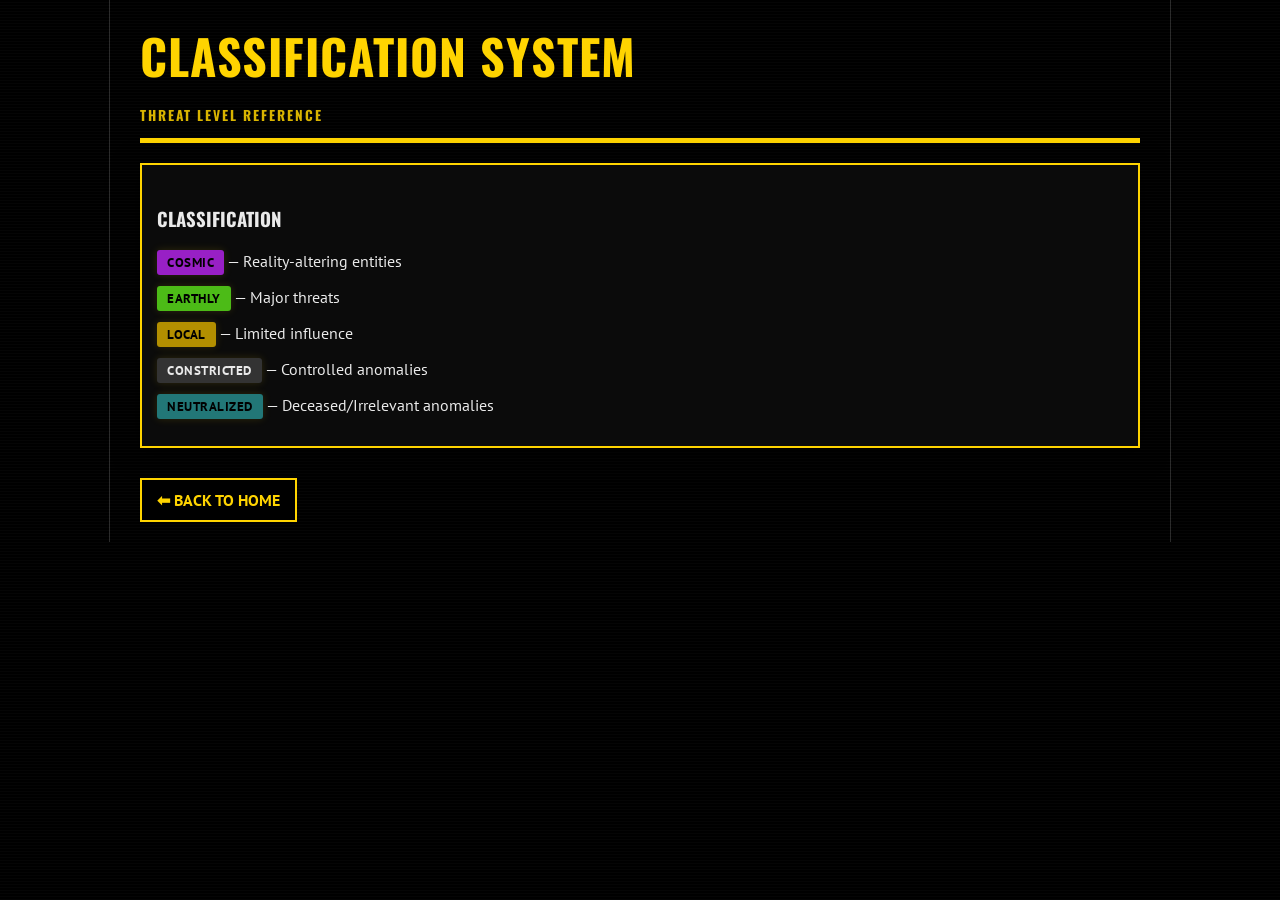
<file: classifications.html>
<!DOCTYPE html>
<html>
<head>
    <title>Classification System</title>
    <link rel="stylesheet" href="style.css">
</head>
<body>
<header>
    <h1>CLASSIFICATION SYSTEM</h1>
    <p>THREAT LEVEL REFERENCE</p>
</header>

<div class="legend">
    <h3>CLASSIFICATION</h3>
    <p><span class="class cosmic">COSMIC</span> — Reality-altering entities</p>
    <p><span class="class earthly">EARTHLY</span> — Major threats</p>
    <p><span class="class local">LOCAL</span> — Limited influence</p>
    <p><span class="class seldom">CONSTRICTED</span> — Controlled anomalies</p>
    <p><span class="class neutralized">NEUTRALIZED</span> — Deceased/Irrelevant anomalies</p>
</div>

<a href="index.html" class="backBtn">⬅ BACK TO HOME</a>

</body>
</html>
</file>
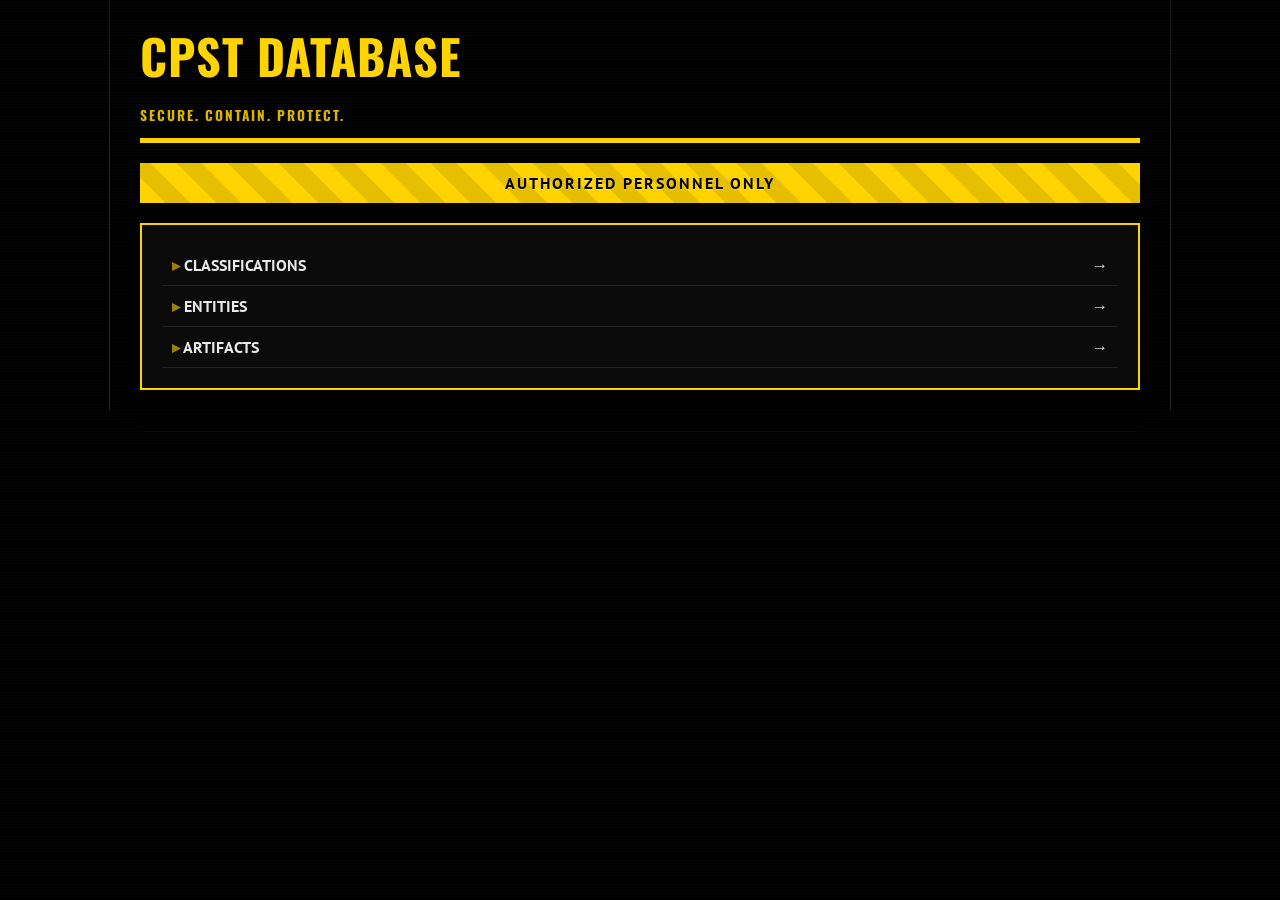
<file: homepage.html>
<!DOCTYPE html>
<html>
<head>
    <title>CPST Database</title>
    <link rel="stylesheet" href="style.css">
</head>
<body>

<header>
    <h1>CPST DATABASE</h1>
    <p>SECURE. CONTAIN. PROTECT.</p>
</header>

<div class="warning">
    AUTHORIZED PERSONNEL ONLY
</div>

<div class="database">
    <div class="entry">
        <a href="classifications.html">CLASSIFICATIONS</a>
        <span>&rarr;</span>
    </div>
    <div class="entry">
        <a href="index.html">ENTITIES</a>
        <span>&rarr;</span>
    </div>
    <div class="entry">
        <a href="artifacts.html">ARTIFACTS</a>
        <span>&rarr;</span>
    </div>
</div>

</body>
</html>
</file>
<file: style.css>
@import url('https://fonts.googleapis.com/css2?family=PT+Sans:wght@400;700&family=Oswald:wght@400;600;700&family=Roboto+Mono:wght@400;700&display=swap');

body {
    font-family: 'PT Sans', Arial, sans-serif;
    background: #000000;   /* pure black */
    color: #eaeaea;
    max-width: 1000px;
    margin: auto;
    padding: 20px;
}
/* HEADER */
header {
    border-bottom: 5px solid #ffd400; /* yellow accent */
    margin-bottom: 20px;
}
header h1 {
    margin: 0;
    font-size: 3rem;
    color: #ffd400;
    font-family: 'Oswald', Arial, sans-serif;
    letter-spacing: 1px;
}
header p {
    color: #ffd400;
    font-weight: bold;
    font-family: 'Oswald', Arial, sans-serif;
}
/* === SCP STYLE UPGRADES === */
.warning {
    background: #ffd400;
    color: black;
    text-align: center;
    padding: 10px;
    font-weight: bold;
    margin-bottom: 20px;
    letter-spacing: 2px;
    text-transform: uppercase;
}
.entry {
    display: flex;
    justify-content: space-between;
    padding: 10px;
    border-bottom: 1px solid #222;
    transition: 0.2s;
}
.entry:hover {
    background: #111;
    padding-left: 15px;
}
/* 3. Scanline overlay effect */
body::before {
    content: "";
    position: fixed;
    top: 0;
    left: 0;
    width: 100%;
    height: 100%;
    background: repeating-linear-gradient(
        0deg,
        rgba(255, 255, 255, 0.02),
        rgba(255, 255, 255, 0.02) 1px,
        transparent 1px,
        transparent 3px
    );
    pointer-events: none;
}
/* MAIN CONTENT BOX */
.database {
    background: #0b0b0b;
    border: 2px solid #ffd400;
    padding: 20px;
}
.entry a {
    text-decoration: none;
    color: #eaeaea;
    font-weight: bold;
}
.entry a:hover {
    color: #ffd400;
}
/* FILE VIEW */
.file {
    border: 2px solid #ffd400;
    padding: 20px;
    background: #0a0a0a;
}
/* HEADINGS */
h2 {
    border-bottom: 2px solid #ffd400;
    padding-bottom: 5px;
    color: #ffd400;
    font-family: 'Oswald', Arial, sans-serif;
    letter-spacing: 0.5px;
}
h3 {
    margin-top: 25px;
    font-family: 'Oswald', Arial, sans-serif;
}
/* CLASS TAGS */
.class {
    padding: 4px 10px;
    border-radius: 3px;
    font-size: 0.8rem;
    font-weight: bold;
    color: black;
}
/* POWER LEVELS */
.cosmic {
    background: #9820C5;
}
.earthly {
    background: #4CBB17;
}
.local {
    background: #b38f00;
    color: black;
}
.seldom {
    background: #333;
    color: #eaeaea;
}
.neutralized {
   background: #277;
}
/* LEGEND */
.legend {
    background: #0b0b0b;
    border: 2px solid #ffd400;
    padding: 15px;
    margin-bottom: 20px;
}
select,
input,
textarea {
    width: 100%;
    padding: 10px;
    background: #111;
    color: #eaeaea;
    border: 2px solid #ffd400;
    margin-bottom: 10px;
    box-sizing: border-box;
}
textarea {
    min-height: 150px;
}
button {
    background: #ffd400;
    color: black;
    border: none;
    padding: 10px 20px;
    font-weight: bold;
    cursor: pointer;
    font-family: 'Oswald', Arial, sans-serif;
    letter-spacing: 0.5px;
}
button:hover {
    background: #ffea66;
}
.backBtn {
    display: inline-block;
    margin-top: 10px;
    padding: 10px 15px;
    background: black;
    color: #ffd400;
    border: 2px solid #ffd400;
    text-decoration: none;
    font-weight: bold;
}
.backBtn:hover {
    background: #ffd400;
    color: black;
}
.redacted-normal {
    background: #eaeaea;
    color: #eaeaea;
    padding: 0 4px;
    border-radius: 2px;
    user-select: none;
}
.redacted-heavy {
    background: #444;
    color: #444;
    padding: 0 4px;
    border: 1px solid #444;
    user-select: none;
}
.redacted-cosmic {
    background: #9820C5;
    color: #9820C5;
    padding: 0 4px;
    text-shadow: 0 0 8px purple;
    font-weight: bold;
    user-select: none;
}

/* =========================================
   ADDED: entry body text + log styling
   (these elements had no rules before, so
   they were falling back to browser defaults)
========================================= */

.entryText {
    text-align: justify;
    line-height: 1.6;
    margin-top: 10px;
    margin-bottom: 10px;
}

#descriptionView,
#containmentView,
#addendumView {
    text-align: justify;
    line-height: 1.6;
}

#descriptionView p,
#containmentView p,
#addendumView p {
    margin: 0 0 14px 0;
}

#descriptionView p:last-child,
#containmentView p:last-child,
#addendumView p:last-child {
    margin-bottom: 0;
}

#activityLog {
    margin-top: 10px;
}

.logEntry {
    border-left: 3px solid #ffd400;
    background: #0b0b0b;
    padding: 8px 12px;
    margin-bottom: 10px;
}

.logEntry strong {
    color: #ffd400;
}

/* =========================================
   ENTRY GATE OVERLAY
========================================= */

#gateOverlay {
    position: fixed;
    top: 0;
    left: 0;
    width: 100%;
    height: 100%;
    background: #000000;
    display: flex;
    align-items: center;
    justify-content: center;
    z-index: 1000;
}

#gateContent {
    text-align: center;
}

#gateTitle {
    font-family: 'Oswald', Arial, sans-serif;
    color: #ffd400;
    font-size: 2.6rem;
    letter-spacing: 2px;
    margin: 0;
    animation: flicker 3s infinite;
}

#gateSubtitle {
    font-family: 'PT Sans', Arial, sans-serif;
    color: #888;
    letter-spacing: 3px;
    margin-top: 10px;
    margin-bottom: 40px;
}

#enterBtn {
    font-family: 'Oswald', Arial, sans-serif;
    background: transparent;
    color: #ffd400;
    border: 2px solid #ffd400;
    padding: 14px 50px;
    font-size: 1.1rem;
    letter-spacing: 3px;
    cursor: pointer;
    transition: background-color 0.25s ease, color 0.25s ease, box-shadow 0.25s ease;
}

#enterBtn:hover {
    background: #ffd400;
    color: black;
    box-shadow: 0 0 25px rgba(255, 212, 0, 0.5);
}

/* Flicker effect on title, like an old terminal screen */
@keyframes flicker {
    0%, 19%, 21%, 23%, 25%, 54%, 56%, 100% {
        opacity: 1;
        text-shadow: 0 0 8px rgba(255, 212, 0, 0.6);
    }
    20%, 22%, 24%, 55% {
        opacity: 0.4;
        text-shadow: none;
    }
}

/* Gate exit animation: fades and zooms out */
#gateOverlay.gate-exit {
    animation: gateFadeOut 0.7s ease forwards;
}

@keyframes gateFadeOut {
    0% {
        opacity: 1;
        transform: scale(1);
    }
    100% {
        opacity: 0;
        transform: scale(1.05);
    }
}

/* Main content fade/slide in once unlocked */
#mainContent.content-enter {
    animation: contentFadeIn 0.8s ease;
}

@keyframes contentFadeIn {
    0% {
        opacity: 0;
        transform: translateY(15px);
    }
    100% {
        opacity: 1;
        transform: translateY(0);
    }
}

/* =========================================
   ENTRY HEADER EDIT FIELDS
========================================= */

#titleEdit,
#classificationEdit,
#containmentStatusEdit {
    background: #111;
    color: #ffd400;
    border: 2px solid #ffd400;
    padding: 6px 10px;
    font-family: 'Oswald', Arial, sans-serif;
    margin: 4px 0 10px 0;
    box-sizing: border-box;
}

#titleEdit {
    font-size: 1.4rem;
    width: 100%;
    max-width: 500px;
}

#classificationEdit {
    font-size: 1rem;
}

#containmentStatusEdit {
    font-size: 1rem;
    width: 100%;
    max-width: 500px;
}

/* =========================================
   ADMIN PANEL: STACKED PANELS + CLASSIFICATION MANAGEMENT
========================================= */

.file {
    margin-bottom: 30px;
}

#classificationList .entry {
    display: flex;
    align-items: center;
    gap: 12px;
    flex-wrap: wrap;
}

#classificationList .entry .class {
    min-width: 100px;
    text-align: center;
}

#classificationList input[type="color"] {
    width: 50px;
    height: 36px;
    padding: 2px;
    border: 2px solid #ffd400;
    background: #111;
    cursor: pointer;
}

.saveClassBtn,
.deleteClassBtn {
    padding: 8px 14px;
    font-size: 0.85rem;
}

.deleteClassBtn {
    background: #444;
    color: #eaeaea;
}

.deleteClassBtn:hover {
    background: #b33;
    color: white;
}

input[type="color"] {
    width: 60px;
    height: 40px;
    padding: 2px;
    border: 2px solid #ffd400;
    background: #111;
    cursor: pointer;
}

/* =========================================
   ADMIN PANEL TABS
========================================= */

.tabBar {
    display: flex;
    gap: 0;
    margin-bottom: 0;
    border-bottom: 2px solid #ffd400;
}

.tabBtn {
    flex: 1;
    background: #0b0b0b;
    color: #888;
    border: 2px solid #ffd400;
    border-bottom: none;
    padding: 14px 10px;
    font-family: 'Oswald', Arial, sans-serif;
    font-weight: 700;
    letter-spacing: 1px;
    cursor: pointer;
    transition: background-color 0.2s ease, color 0.2s ease;
}

.tabBtn + .tabBtn {
    border-left: none;
}

.tabBtn:hover {
    background: #111;
    color: #ffd400;
}

.tabBtn.active {
    background: #ffd400;
    color: black;
}

.file {
    border-top: none;
    margin-top: 0;
}

/* =========================================
   CLASSIFICATION REORDER BUTTONS
========================================= */

.reorderBtns {
    display: flex;
    flex-direction: column;
    gap: 2px;
}

.reorderBtns button {
    background: #111;
    color: #ffd400;
    border: 1px solid #ffd400;
    padding: 2px 8px;
    font-size: 0.75rem;
    cursor: pointer;
    line-height: 1;
}

.reorderBtns button:hover:not(:disabled) {
    background: #ffd400;
    color: black;
}

.reorderBtns button:disabled {
    opacity: 0.25;
    cursor: not-allowed;
}

/* =========================================
   LOADING STATES
========================================= */

.loadingText {
    color: #888;
    font-style: italic;
    letter-spacing: 2px;
    animation: loadingPulse 1.4s ease-in-out infinite;
}

@keyframes loadingPulse {
    0%, 100% { opacity: 0.4; }
    50% { opacity: 1; }
}

/* =========================================
   ENTITY / ARTIFACT IMAGES
========================================= */

.entityImage {
    display: block;
    max-width: 100%;
    max-height: 400px;
    width: auto;
    border: 2px solid #ffd400;
    margin: 14px 0;
    object-fit: contain;
    background: #0b0b0b;
}

#imageEdit {
    background: #111;
    color: #eaeaea;
    border: 2px solid #ffd400;
    padding: 8px;
    margin: 10px 0;
}

/* =========================================
   SCP AUTHENTICITY PASS
========================================= */

/* Page frame + vignette depth */
html {
    background: #000000;
}

body {
    position: relative;
    border-left: 1px solid #2a2a2a;
    border-right: 1px solid #2a2a2a;
    padding-left: 30px;
    padding-right: 30px;
}

body::after {
    content: "";
    position: fixed;
    top: 0;
    left: 0;
    width: 100%;
    height: 100%;
    pointer-events: none;
    box-shadow: inset 0 0 200px rgba(0, 0, 0, 0.85);
    z-index: -1;
}

/* Item number: monospace, stamped look */
#number {
    font-family: 'Roboto Mono', 'Oswald', monospace;
    letter-spacing: 4px;
    font-size: 2.4rem;
}

/* Classification / containment as compact stamp badges instead of full-width text */
#classTag,
#containmentTag {
    display: inline-block;
    font-family: 'Roboto Mono', monospace;
    font-size: 0.8rem;
    letter-spacing: 1px;
    background: #0b0b0b;
    border: 1px solid #ffd400;
    padding: 4px 12px;
    margin: 4px 6px 4px 0;
}

/* Roman-numeral section numbering for top-level section headers */
body {
    counter-reset: section;
}

h2 {
    counter-increment: section;
    font-size: 1.25rem;
    letter-spacing: 1.5px;
}

h2::before {
    content: counter(section, upper-roman) ". ";
    color: #ffd400;
    opacity: 0.7;
}

/* The entity/artifact title shouldn't be numbered like a section */
#title {
    counter-increment: 0;
}

#title::before {
    content: none;
}

/* Tighter document rhythm */
.entryText {
    font-size: 1rem;
}

/* Activity log: monospace timestamps for a system-log feel */
.logEntry strong {
    font-family: 'Roboto Mono', monospace;
    font-size: 0.85rem;
    letter-spacing: 0.5px;
}

/* Database entry rows: small directional marker for a file-index feel */
.entry a::before {
    content: "▸ ";
    color: #ffd400;
    opacity: 0.6;
}

/* Buttons: slightly more compact, bureaucratic stamp feel */
button {
    font-size: 0.85rem;
    padding: 9px 18px;
    letter-spacing: 1.5px;
}

button:active {
    box-shadow: inset 0 2px 6px rgba(0,0,0,0.5);
}

/* Warning banner: subtle hazard-stripe edge for extra authenticity */
.warning {
    background-image: repeating-linear-gradient(
        45deg,
        #ffd400,
        #ffd400 18px,
        #e6bf00 18px,
        #e6bf00 36px
    );
    color: #000;
    text-shadow: 0 1px 0 rgba(255,255,255,0.3);
}

.warning {
    background-color: #ffd400; /* fallback if gradient unsupported */
}

/* =========================================
   GENERAL POLISH PASS
========================================= */

/* Custom scrollbar to match theme */
::-webkit-scrollbar {
    width: 10px;
}
::-webkit-scrollbar-track {
    background: #0a0a0a;
}
::-webkit-scrollbar-thumb {
    background: #444;
    border: 2px solid #0a0a0a;
}
::-webkit-scrollbar-thumb:hover {
    background: #ffd400;
}

/* Text selection color */
::selection {
    background: #ffd400;
    color: #000;
}

/* Focus states for accessibility + polish, instead of default blue outline */
a:focus-visible,
button:focus-visible,
input:focus-visible,
select:focus-visible,
textarea:focus-visible {
    outline: 2px solid #ffd400;
    outline-offset: 2px;
}

/* Smooth transitions across interactive elements */
a, button, .entry, .class, input, select, textarea {
    transition: background-color 0.2s ease, color 0.2s ease,
                border-color 0.2s ease, box-shadow 0.2s ease,
                transform 0.15s ease;
}

/* Gentle fade-in on page load */
body {
    animation: pageFadeIn 0.4s ease;
}

@keyframes pageFadeIn {
    from { opacity: 0; }
    to { opacity: 1; }
}

/* Subtle depth on document panels */
.file,
.database,
.legend {
    box-shadow: 0 4px 24px rgba(0, 0, 0, 0.6);
    position: relative;
}

/* Sci-fi style corner brackets on document panels */
.file::before,
.file::after,
.database::before,
.database::after {
    content: "";
    position: absolute;
    width: 14px;
    height: 14px;
    border-color: #ffd400;
    border-style: solid;
    opacity: 0.8;
}

.file::before,
.database::before {
    top: -2px;
    left: -2px;
    border-width: 2px 0 0 2px;
}

.file::after,
.database::after {
    bottom: -2px;
    right: -2px;
    border-width: 0 2px 2px 0;
}

/* Classification tag badges: a touch more weight */
.class {
    box-shadow: 0 0 8px rgba(255, 212, 0, 0.15);
    letter-spacing: 0.5px;
}

/* Entry rows: subtle lift on hover instead of just background change */
.entry:hover {
    transform: translateX(4px);
}

/* Input/select/textarea placeholder styling */
input::placeholder,
textarea::placeholder {
    color: #666;
    font-style: italic;
}

/* Links inside body text (not nav/buttons) get a consistent underline-on-hover style */
.entryText a {
    color: #ffd400;
    text-decoration: none;
    border-bottom: 1px dotted #ffd400;
}
.entryText a:hover {
    border-bottom-style: solid;
}

/* Header subtitle text: slightly muted, refined tracking */
header p {
    font-size: 0.85rem;
    letter-spacing: 2px;
    opacity: 0.85;
}

/* Smooth scrolling for in-page anchors */
html {
    scroll-behavior: smooth;
}

/* =========================================
   SORT DROPDOWN ON INDEX PAGES
========================================= */

#sortSelect {
    background: #111;
    color: #ffd400;
    border: 2px solid #ffd400;
    padding: 6px 10px;
    font-family: 'Oswald', Arial, sans-serif;
    width: auto;
    display: inline-block;
}

/* =========================================
   ADMIN PANEL LINK
========================================= */

.adminLink {
    position: fixed;
    top: 16px;
    right: 16px;
    display: inline-flex;
    align-items: center;
    gap: 6px;
    background: #0b0b0b;
    color: #ffd400;
    border: 1px solid #ffd400;
    padding: 6px 14px;
    font-family: 'Oswald', Arial, sans-serif;
    font-size: 0.75rem;
    font-weight: 700;
    letter-spacing: 1.5px;
    text-decoration: none;
    text-transform: uppercase;
    border-radius: 2px;
    z-index: 500;
    box-shadow: 0 0 12px rgba(255, 212, 0, 0.15);
}

.adminLink:hover {
    background: #ffd400;
    color: #000;
    box-shadow: 0 0 16px rgba(255, 212, 0, 0.4);
}

.adminLink::before {
    content: "⚙";
    font-size: 0.9rem;
}

@media (max-width: 600px) {
    .adminLink {
        position: static;
        display: inline-flex;
        margin-bottom: 16px;
    }
}

/* =========================================
   MOBILE RESPONSIVENESS
========================================= */

@media (max-width: 700px) {

    body {
        padding: 14px;
        padding-left: 14px;
        padding-right: 14px;
    }

    /* Headers scale down so they don't overflow on small screens */
    #number {
        font-size: 1.6rem;
        letter-spacing: 2px;
    }

    header h1 {
        font-size: 1.8rem;
    }

    #title {
        font-size: 1.2rem;
    }

    h2 {
        font-size: 1.05rem;
    }

    /* Classification/containment stamp badges stack instead of crowding */
    #classTag,
    #containmentTag {
        display: block;
        width: fit-content;
        margin-bottom: 6px;
    }

    /* Tab bar wraps to two rows instead of squeezing labels */
    .tabBar {
        flex-wrap: wrap;
    }

    .tabBtn {
        flex: 1 1 50%;
        font-size: 0.75rem;
        padding: 10px 6px;
    }

    /* Database entry rows: allow wrapping instead of overflowing */
    .entry {
        flex-wrap: wrap;
        gap: 6px;
    }

    #classificationList .entry {
        flex-direction: column;
        align-items: flex-start;
    }

    #classificationList input[type="text"],
    #classificationList input[type="color"] {
        width: 100%;
    }

    /* Form inputs go full-width for easier tapping */
    input,
    select,
    textarea {
        width: 100%;
        font-size: 16px; /* prevents iOS auto-zoom on focus */
        box-sizing: border-box;
    }

    /* Color pickers stay compact, not full-width */
    input[type="color"] {
        width: 60px;
    }

    /* Buttons stack more comfortably */
    button {
        font-size: 0.8rem;
        padding: 10px 14px;
        width: 100%;
        margin: 6px 0;
    }

    .saveClassBtn,
    .deleteClassBtn,
    .reorderBtns button {
        width: auto;
    }

    .reorderBtns {
        flex-direction: row;
    }

    /* Gate overlay button and title fit smaller screens */
    #gateTitle {
        font-size: 1.6rem;
    }

    #enterBtn {
        padding: 12px 30px;
        font-size: 0.95rem;
    }

    /* Admin badge moves inline on mobile (already handled, reaffirm spacing) */
    .adminLink {
        font-size: 0.7rem;
        padding: 5px 10px;
    }

    /* Sort dropdown takes full width for easier tapping */
    #sortSelect {
        width: 100%;
        margin-top: 6px;
    }
}

@media (max-width: 420px) {
    #number {
        font-size: 1.3rem;
    }

    header h1 {
        font-size: 1.4rem;
    }

    .tabBtn {
        flex: 1 1 100%;
    }
}

/* =========================================
   PAGE TRANSITIONS
========================================= */

.page-exit {
    animation: pageFadeOut 0.25s ease forwards;
}

@keyframes pageFadeOut {
    from { opacity: 1; }
    to { opacity: 0; }
}

/* =========================================
   ADDITIONAL MOBILE PASS
========================================= */

@media (max-width: 700px) {

    /* Gate overlay content fits narrow screens without overflow */
    #gateContent {
        padding: 0 20px;
        width: 100%;
        box-sizing: border-box;
    }

    #gateSubtitle {
        font-size: 0.85rem;
        letter-spacing: 1.5px;
    }

    #enterBtn {
        width: 100%;
        max-width: 280px;
    }

    /* Header back-link / admin badge / title don't collide on small screens */
    header {
        padding-top: 4px;
    }

    .adminLink {
        top: 10px;
        right: 10px;
    }

    /* Database list links wrap and don't get squeezed by classification badge */
    .entry a {
        flex: 1 1 100%;
        word-break: break-word;
    }

    .entry .class {
        flex: 0 0 auto;
    }

    /* Image cap height shrinks on small screens */
    .entityImage {
        max-height: 240px;
    }

    /* Activity log entries: tighter padding */
    .logEntry {
        padding: 8px 10px;
        font-size: 0.9rem;
    }

    /* Classification management rows: full-width inputs, clear stacking order */
    #classificationList .entry {
        gap: 8px;
    }

    .reorderBtns {
        order: -1;
    }

    /* Admin tab content: reduce panel padding to give content more room */
    .file {
        padding: 14px;
    }

    .database,
    .legend {
        padding: 14px;
    }

    /* Back buttons full width and stacked for easy tapping */
    .backBtn {
        display: block;
        width: 100%;
        box-sizing: border-box;
        text-align: center;
        margin-top: 10px;
    }
}

@media (max-width: 420px) {
    .entryText {
        font-size: 0.95rem;
    }

    .class {
        font-size: 0.7rem;
        padding: 3px 8px;
    }
}

/* =========================================
   AMBIENT CORN FALL EFFECT (legacy, superseded by
   the Corn Solar System effect below — safe to remove,
   left here only so nothing breaks if referenced elsewhere)
========================================= */

#cornFallContainer {
    position: fixed;
    top: 0;
    left: 0;
    width: 100vw;
    height: 100vh;
    overflow: hidden;
    pointer-events: none;
    z-index: 1;
}

.cornParticle {
    position: absolute;
    top: -40px;
    opacity: 0.35;
    filter: drop-shadow(0 0 4px rgba(255, 212, 0, 0.15));
    animation-name: cornFall;
    animation-timing-function: linear;
    animation-fill-mode: forwards;
    will-change: transform, opacity;
}

@keyframes cornFall {
    0% {
        transform: translateY(0) translateX(0) rotate(0deg);
        opacity: 0;
    }
    10% {
        opacity: 0.35;
    }
    90% {
        opacity: 0.3;
    }
    100% {
        transform: translateY(110vh) translateX(var(--drift)) rotate(var(--spin));
        opacity: 0;
    }
}

@media (max-width: 600px) {
    .cornParticle {
        font-size: 1rem !important;
    }
}

/* =========================================
   GATE BUTTON ROW (Enter + Login/Sign Up)
========================================= */

#gateButtons {
    display: flex;
    gap: 16px;
    justify-content: center;
    align-items: center;
    flex-wrap: wrap;
}

#gateLoginBtn {
    font-family: 'Oswald', Arial, sans-serif;
    background: transparent;
    color: #888;
    border: 2px solid #444;
    padding: 14px 30px;
    font-size: 1.1rem;
    letter-spacing: 2px;
    cursor: pointer;
    text-decoration: none;
    transition: background-color 0.25s ease, color 0.25s ease, border-color 0.25s ease;
    display: inline-block;
}

#gateLoginBtn:hover {
    background: #ffd400;
    color: black;
    border-color: #ffd400;
}

@media (max-width: 420px) {
    #gateButtons {
        flex-direction: column;
    }

    #enterBtn,
    #gateLoginBtn {
        width: 100%;
        max-width: 280px;
        text-align: center;
        box-sizing: border-box;
    }
}

/* =========================================
   RECORDS DIVISION CORNER LINK
   Sits next to .adminLink, same styling family,
   slightly muted so ADMIN still reads as the "higher" link.
========================================= */

.recordsLink {
    position: fixed;
    top: 16px;
    right: 150px;
    display: none;
    align-items: center;
    gap: 6px;
    background: #0b0b0b;
    color: #ffd400;
    border: 1px solid #ffd400;
    padding: 6px 14px;
    font-family: 'Oswald', Arial, sans-serif;
    font-size: 0.75rem;
    font-weight: 700;
    letter-spacing: 1.5px;
    text-decoration: none;
    text-transform: uppercase;
    border-radius: 2px;
    z-index: 500;
    box-shadow: 0 0 12px rgba(255, 212, 0, 0.15);
}

.recordsLink:hover {
    background: #ffd400;
    color: #000;
    box-shadow: 0 0 16px rgba(255, 212, 0, 0.4);
}

.recordsLink::before {
    content: "📋";
    font-size: 0.85rem;
}

@media (max-width: 700px) {
    .recordsLink {
        position: static;
        display: inline-flex;
        margin-bottom: 16px;
        margin-right: 8px;
    }
}

/* =========================================
   CORN SOLAR SYSTEM (replaces falling corn effect)
   A corn-cob sun sits visibly in the corner with planets
   orbiting around it on staggered rings. Pulled further
   onto screen and brightened so it actually reads.
========================================= */

#cornSystemContainer {
    position: fixed;
    top: -60px;
    right: -60px;
    width: 1px;
    height: 1px;
    pointer-events: none;
    z-index: 1;
    opacity: 0.9;
}

#cornSun {
    position: absolute;
    top: 0;
    left: 0;
    transform: translate(-50%, -50%);
    font-size: 3.6rem;
    z-index: 3;
    filter: drop-shadow(0 0 18px rgba(255, 212, 0, 0.75));
    animation: sunPulse 4s ease-in-out infinite;
}

@keyframes sunPulse {
    0%, 100% { filter: drop-shadow(0 0 18px rgba(255, 212, 0, 0.75)); }
    50%      { filter: drop-shadow(0 0 30px rgba(255, 212, 0, 1)); }
}

#cornSunGlow {
    position: absolute;
    top: 0;
    left: 0;
    width: 200px;
    height: 200px;
    transform: translate(-50%, -50%);
    border-radius: 50%;
    background: radial-gradient(circle, rgba(255, 212, 0, 0.35) 0%, rgba(255, 212, 0, 0) 70%);
    z-index: 2;
}

.orbitRing {
    position: absolute;
    top: 0;
    left: 0;
    transform: translate(-50%, -50%);
    border: 1px dashed rgba(255, 212, 0, 0.22);
    border-radius: 50%;
    z-index: 1;
}

.planetOrbit {
    position: absolute;
    top: 0;
    left: 0;
    transform: translate(-50%, -50%);
    border-radius: 50%;
    z-index: 2;
    animation-name: orbitSpin;
    animation-timing-function: linear;
    animation-iteration-count: infinite;
}

@keyframes orbitSpin {
    from { transform: translate(-50%, -50%) rotate(0deg); }
    to   { transform: translate(-50%, -50%) rotate(360deg); }
}

/* Keep actual page content above the corn-system layer */
header,
.file,
.database,
.legend,
.warning,
#gateOverlay,
#mainContent,
.backBtn {
    position: relative;
    z-index: 2;
}

/* Shrink the whole system on smaller screens so it doesn't dominate */
@media (max-width: 900px) {
    #cornSystemContainer {
        top: -50px;
        right: -50px;
        opacity: 0.7;
    }

    #cornSun {
        font-size: 2.6rem;
    }
}

@media (max-width: 600px) {
    #cornSystemContainer {
        display: none;
    }
}

/* =========================================
   REAL PLANET IMAGES (replaces emoji planets)
========================================= */

.cornPlanet {
    position: absolute;
    top: 0;
    left: 50%;
    transform: translate(-50%, -50%);
    border-radius: 50%;
    object-fit: cover;
    box-shadow:
        inset -3px -3px 6px rgba(0, 0, 0, 0.5),
        0 0 10px rgba(255, 255, 255, 0.35),
        0 0 4px rgba(255, 255, 255, 0.5);
    background: #000;
    filter: brightness(1.5) contrast(1.15) saturate(1.3);
}

.saturnRing {
    position: absolute;
    top: 0;
    left: 50%;
    transform: translate(-50%, -50%) rotate(-20deg);
    border: 2px solid rgba(210, 180, 140, 0.55);
    border-radius: 50%;
    pointer-events: none;
}

#textureCredit {
    position: fixed;
    bottom: 6px;
    right: 8px;
    font-size: 0.6rem;
    color: #444;
    text-decoration: none;
    z-index: 500;
    letter-spacing: 0.5px;
    font-family: 'PT Sans', Arial, sans-serif;
}

#textureCredit:hover {
    color: #ffd400;
}

@media (max-width: 600px) {
    #textureCredit {
        display: none;
    }
}
</file>
